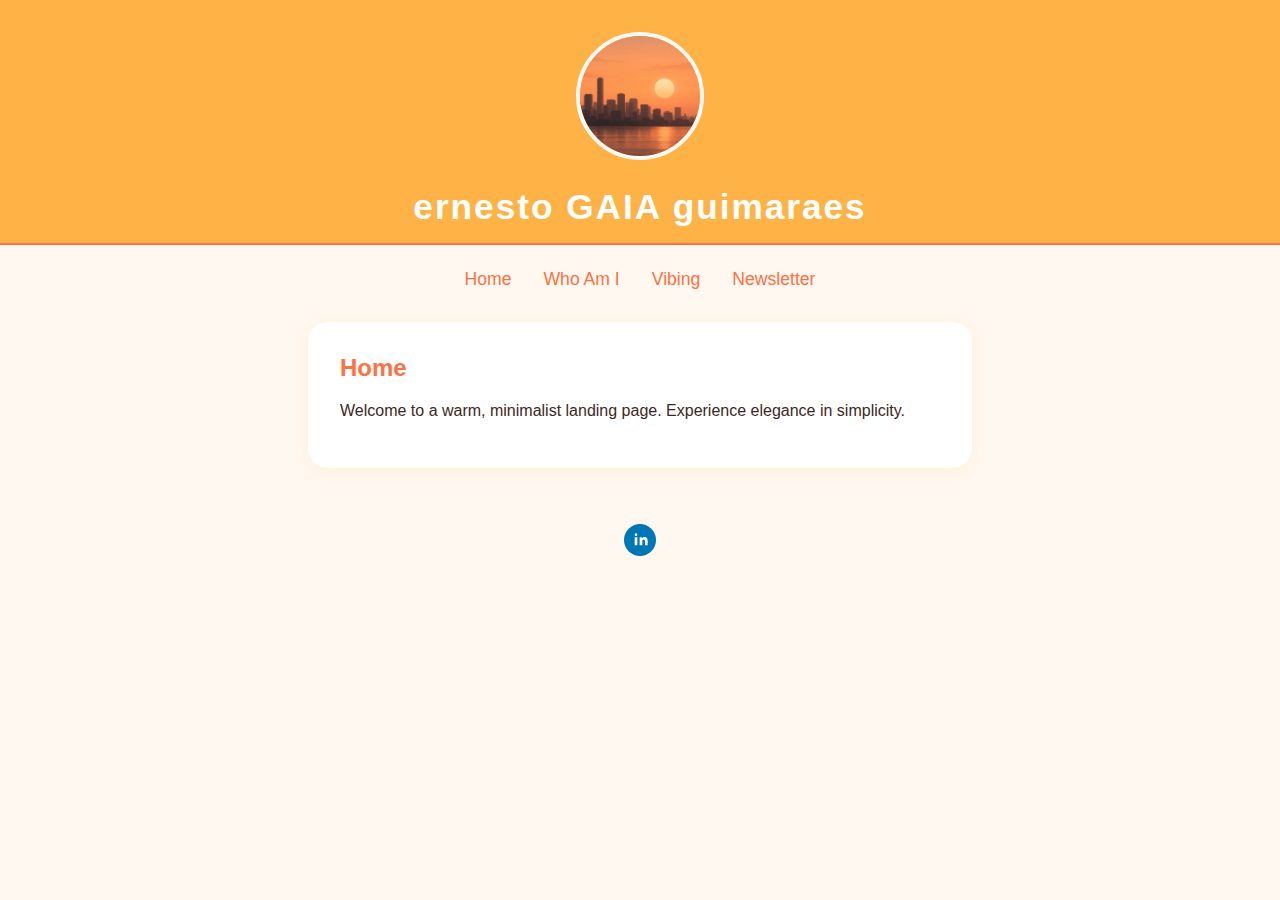
<file: home.html>
<!DOCTYPE html>
<html lang="en">
<head>
  <meta charset="UTF-8">
  <meta name="viewport" content="width=device-width, initial-scale=1.0">
  <title>Home - Minimalist Warm Landing</title>
  <link rel="stylesheet" href="css/style.css">
</head>
<body>
  <header>
    <img src="imgs/topo-header.webp" alt="Header Image" class="header-image">
    <div class="site-title"><span class="site-title-side">ernesto</span> <span class="gaia">GAIA</span> <span class="site-title-side">guimaraes</span></div>
  </header>
  <nav>
     <a href="index.html" class="nav-link">Home</a>
      <a href="whoami.html" class="nav-link">Who Am I</a>
      <a href="vibing.html" class="nav-link">Vibing</a>
      <a href="newsletter.html" class="nav-link">Newsletter</a>
  </nav>
  <section id="home">
    <h2>Home</h2>
    <p>Welcome to a warm, minimalist landing page. Experience elegance in simplicity.</p>
  </section>
  <footer style="width:100%;text-align:center;margin-top:2rem;padding:1.5rem 0 1rem 0;">
    <a href="https://www.linkedin.com/in/ernestoguimaraes" target="_blank" rel="noopener" class="linkedin-link" aria-label="LinkedIn">
      <svg width="32" height="32" viewBox="0 0 32 32" fill="none" xmlns="http://www.w3.org/2000/svg" style="vertical-align:middle;"><circle cx="16" cy="16" r="16" fill="#0077B5"/><path d="M10.666 13.333h2.667v8h-2.667v-8zm1.333-1.333a1.333 1.333 0 1 1 0-2.667 1.333 1.333 0 0 1 0 2.667zm3.334 1.333h2.56v1.093h.037c.356-.675 1.226-1.387 2.523-1.387 2.7 0 3.2 1.776 3.2 4.083v4.211h-2.667v-3.733c0-.891-.016-2.037-1.241-2.037-1.242 0-1.432.97-1.432 1.97v3.8h-2.68v-8z" fill="#fff"/></svg>
    </a>
  </footer>
</body>
</html>
</file>
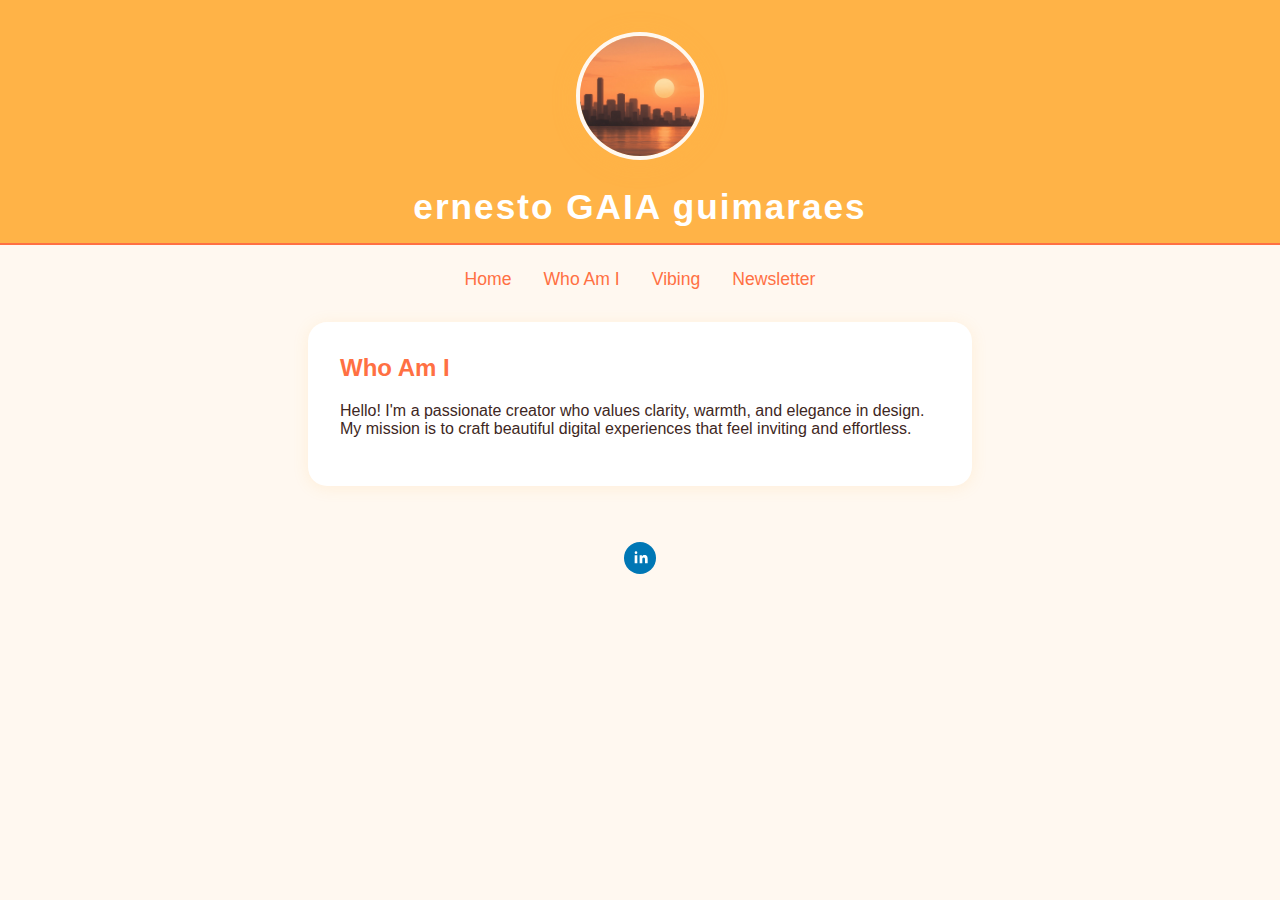
<file: whoami.html>
<!DOCTYPE html>
<html lang="en">
<head>
  <meta charset="UTF-8">
  <meta name="viewport" content="width=device-width, initial-scale=1.0">
  <title>Who Am I - Minimalist Warm Landing</title>
  <link rel="stylesheet" href="css/style.css">
</head>
<body>
  <header>
    <img src="imgs/topo-header.webp" alt="Header Image" class="header-image">
    <div class="site-title"><span class="site-title-side">ernesto</span> <span class="gaia">GAIA</span> <span class="site-title-side">guimaraes</span></div>
  </header>
  <nav>
      <a href="index.html" class="nav-link">Home</a>
      <a href="whoami.html" class="nav-link">Who Am I</a>
      <a href="vibing.html" class="nav-link">Vibing</a>
      <a href="newsletter.html" class="nav-link">Newsletter</a>
  </nav>
  <section id="whoami">
    <h2>Who Am I</h2>
    <p>Hello! I'm a passionate creator who values clarity, warmth, and elegance in design. My mission is to craft beautiful digital experiences that feel inviting and effortless.</p>
  </section>
  <footer style="width:100%;text-align:center;margin-top:2rem;padding:1.5rem 0 1rem 0;">
    <a href="https://www.linkedin.com/in/ernestoguimaraes" target="_blank" rel="noopener" class="linkedin-link" aria-label="LinkedIn">
      <svg width="32" height="32" viewBox="0 0 32 32" fill="none" xmlns="http://www.w3.org/2000/svg" style="vertical-align:middle;"><circle cx="16" cy="16" r="16" fill="#0077B5"/><path d="M10.666 13.333h2.667v8h-2.667v-8zm1.333-1.333a1.333 1.333 0 1 1 0-2.667 1.333 1.333 0 0 1 0 2.667zm3.334 1.333h2.56v1.093h.037c.356-.675 1.226-1.387 2.523-1.387 2.7 0 3.2 1.776 3.2 4.083v4.211h-2.667v-3.733c0-.891-.016-2.037-1.241-2.037-1.242 0-1.432.97-1.432 1.97v3.8h-2.68v-8z" fill="#fff"/></svg>
    </a>
  </footer>
</body>
</html>
</file>
<file: css/style.css>
/* Minimalist, elegant, warm color palette */
:root {
  --primary: #ffb347;
  --secondary: #ffcc80;
  --accent: #ff7043;
  --background: #fff8f0;
  --text: #3e2723;
}

html {
  scroll-behavior: smooth;
}

body {
  margin: 0;
  font-family: 'Segoe UI', Arial, sans-serif;
  background: var(--background);
  color: var(--text);
}

header {
  padding: 2rem 0 1rem 0;
  text-align: center;
  background: var(--primary);
  color: white;
  letter-spacing: 2px;
  font-size: 2.2rem;
  font-weight: 600;
  border-bottom: 2px solid var(--accent);
  display: flex;
  flex-direction: column;
  align-items: center;
  gap: 1.2rem;
  position: relative;
}

.header-image {
  width: 120px;
  height: 120px;
  border-radius: 50%;
  object-fit: cover;
  box-shadow: 0 4px 24px 0 #ffb34744;
  border: 4px solid var(--background);
  background: var(--secondary);
  margin-bottom: 0.5rem;
}

nav {
  display: flex;
  justify-content: center;
  gap: 2rem;
  margin: 1.5rem 0;
}

nav a {
  color: var(--accent);
  text-decoration: none;
  font-size: 1.1rem;
  font-weight: 500;
  transition: color 0.2s;
}

nav a:hover {
  color: var(--primary);
}

section {
  max-width: 600px;
  margin: 2rem auto;
  padding: 2rem;
  background: white;
  border-radius: 1.2rem;
  box-shadow: 0 2px 16px 0 #ffb34722;
}

h2 {
  color: var(--accent);
  margin-top: 0;
}

.newsletter-form {
  display: flex;
  flex-direction: column;
  gap: 1rem;
}

.newsletter-form input[type="email"] {
  padding: 0.7rem;
  border: 1px solid var(--secondary);
  border-radius: 0.5rem;
  font-size: 1rem;
}

.newsletter-form button {
  background: var(--accent);
  color: white;
  border: none;
  padding: 0.7rem;
  border-radius: 0.5rem;
  font-size: 1rem;
  cursor: pointer;
  transition: background 0.2s;
}

.newsletter-form button:hover {
  background: var(--primary);
}

@media (max-width: 700px) {
  section {
    margin: 1rem;
    padding: 1rem;
  }
  header {
    font-size: 1.3rem;
  }
  nav {
    gap: 1rem;
  }
  .header-image {
    width: 80px;
    height: 80px;
  }
}
</file>
